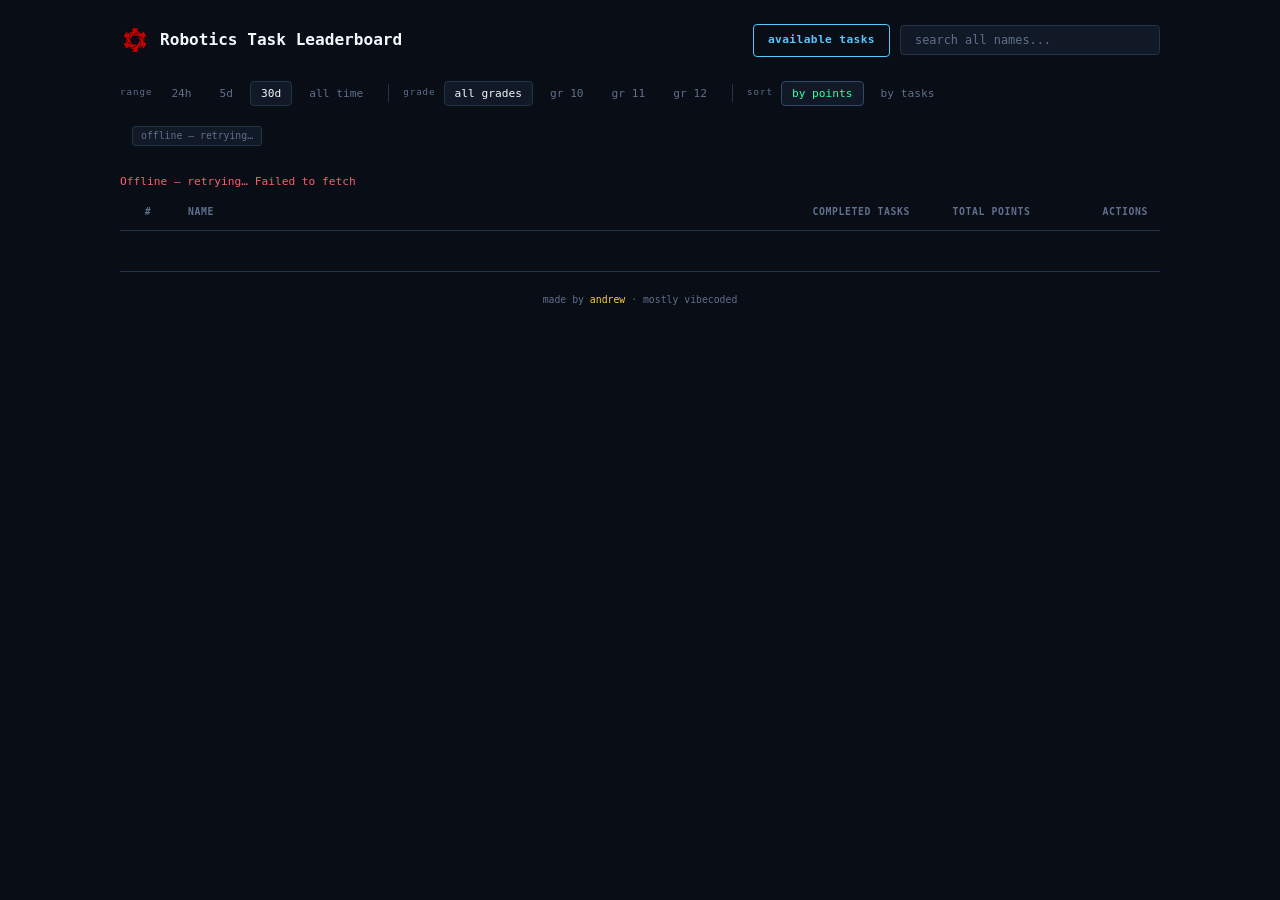
<file: index.html>
<!DOCTYPE html>
<html lang="en">
<head>
  <meta charset="UTF-8">
  <meta name="viewport" content="width=device-width, initial-scale=1.0">
  <title>MVTHS Robotics Task Leaderboard</title>
  <link rel="icon" type="image/svg+xml" href="src/imgs/logo.svg">
  <link rel="stylesheet" href="src/css/style.css?v=17">
</head>
<body>
  <div class="app">

    <header class="header">
      <div class="header-top">
        <h1 class="header-title">
          <img class="logo" src="src/imgs/logo.svg" alt="MVTHS Engineering logo">
          <span>Robotics Task Leaderboard</span>
        </h1>
        <div class="header-actions">
          <a class="tasks-btn" href="tasks/">available tasks</a>
          <input
            type="text"
            id="search-input"
            class="search-input"
            placeholder="search all names..."
            autocomplete="off"
          >
        </div>
      </div>
    </header>

    <section class="filters-section">
      <div class="filter-group">
        <span class="filter-group-label">range</span>
        <button class="filter-btn" data-range="24h">24h</button>
        <button class="filter-btn" data-range="5d">5d</button>
        <button class="filter-btn active" data-range="30d">30d</button>
        <button class="filter-btn" data-range="all">all time</button>
      </div>
      <span class="filter-divider"></span>
      <div class="filter-group">
        <span class="filter-group-label">grade</span>
        <button class="grade-btn active" data-grade="all">all grades</button>
        <button class="grade-btn" data-grade="10">gr 10</button>
        <button class="grade-btn" data-grade="11">gr 11</button>
        <button class="grade-btn" data-grade="12">gr 12</button>
      </div>
      <span class="filter-divider"></span>
      <div class="filter-group">
        <span class="filter-group-label">sort</span>
        <button class="sort-btn active" data-sort="points">by points</button>
        <button class="sort-btn" data-sort="tasks">by tasks</button>
      </div>
    </section>

    <section class="summary-section">
      <span id="summary-text" class="summary-text"></span>
      <span id="source-badge" class="source-badge"></span>
    </section>

    <main class="leaderboard-container">
      <div class="status-bar" id="status-bar">
        <span>Loading data...</span>
      </div>
      <table class="leaderboard" id="leaderboard">
        <thead>
          <tr>
            <th class="col-rank">#</th>
            <th class="col-name">name</th>
            <th class="col-tasks">completed tasks</th>
            <th class="col-points">total points</th>
            <th class="col-actions">actions</th>
          </tr>
        </thead>
        <tbody id="leaderboard-body">
        </tbody>
      </table>
    </main>

    <footer class="footer">
      <span class="footer-text">
        made by <a class="footer-link" href="https://andrewhuang.cc" target="_blank" rel="noopener">andrew</a> · mostly vibecoded
      </span>
    </footer>

  </div>
  <script src="src/js/scoring.js?v=19"></script>
  <script src="src/js/app.js?v=18"></script>
</body>
</html>
</file>
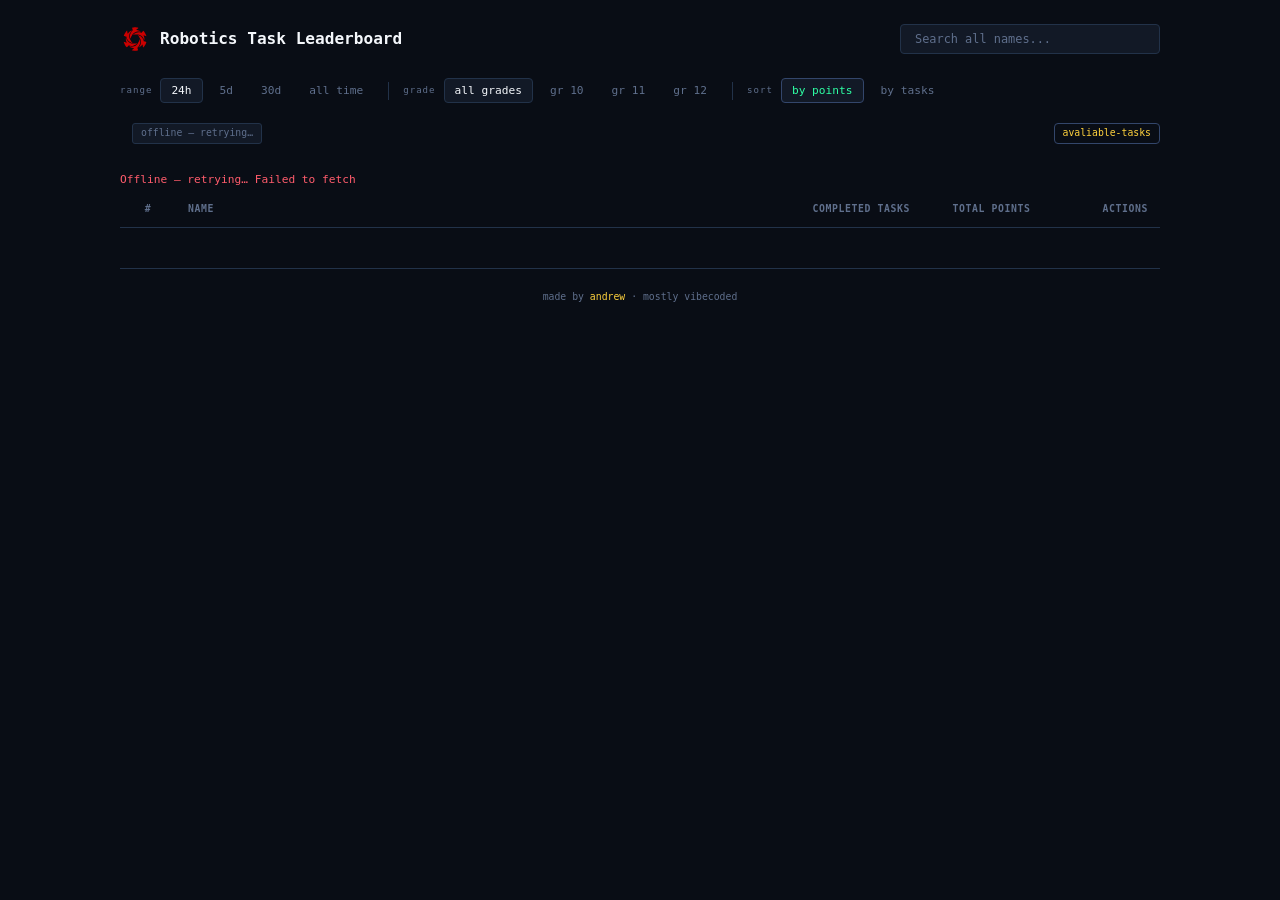
<file: docs/index.html>
<!DOCTYPE html>
<html lang="en">
<head>
  <meta charset="UTF-8">
  <meta name="viewport" content="width=device-width, initial-scale=1.0">
  <title>MVTHS Robotics Task Leaderboard</title>
  <link rel="icon" type="image/svg+xml" href="imgs/logo.svg">
  <link rel="stylesheet" href="css/style.css?v=13">
</head>
<body>
  <div class="app">

    <header class="header">
      <div class="header-top">
        <h1 class="header-title">
          <img class="logo" src="imgs/logo.svg" alt="MVTHS Engineering logo">
          <span>Robotics Task Leaderboard</span>
        </h1>
        <input
          type="text"
          id="search-input"
          class="search-input"
          placeholder="Search all names..."
          autocomplete="off"
        >
      </div>
    </header>

    <section class="filters-section">
      <div class="filter-group">
        <span class="filter-group-label">range</span>
        <button class="filter-btn active" data-range="24h">24h</button>
        <button class="filter-btn" data-range="5d">5d</button>
        <button class="filter-btn" data-range="30d">30d</button>
        <button class="filter-btn" data-range="all">all time</button>
      </div>
      <span class="filter-divider"></span>
      <div class="filter-group">
        <span class="filter-group-label">grade</span>
        <button class="grade-btn active" data-grade="all">all grades</button>
        <button class="grade-btn" data-grade="10">gr 10</button>
        <button class="grade-btn" data-grade="11">gr 11</button>
        <button class="grade-btn" data-grade="12">gr 12</button>
      </div>
      <span class="filter-divider"></span>
      <div class="filter-group">
        <span class="filter-group-label">sort</span>
        <button class="sort-btn active" data-sort="points">by points</button>
        <button class="sort-btn" data-sort="tasks">by tasks</button>
      </div>
    </section>

    <section class="summary-section">
      <span id="summary-text" class="summary-text"></span>
      <span id="source-badge" class="source-badge"></span>
      <a class="tasks-btn" href="tasks/" target="_blank" rel="noopener">avaliable-tasks</a>
    </section>

    <main class="leaderboard-container">
      <div class="status-bar" id="status-bar">
        <span>Loading data...</span>
      </div>
      <table class="leaderboard" id="leaderboard">
        <thead>
          <tr>
            <th class="col-rank">#</th>
            <th class="col-name">name</th>
            <th class="col-tasks">completed tasks</th>
            <th class="col-points">total points</th>
            <th class="col-actions">actions</th>
          </tr>
        </thead>
        <tbody id="leaderboard-body">
        </tbody>
      </table>
    </main>

    <footer class="footer">
      <span class="footer-text">
        made by <a class="footer-link" href="https://andrewhuang.cc" target="_blank" rel="noopener">andrew</a> · mostly vibecoded
      </span>
    </footer>

  </div>
  <script src="js/scoring.js?v=13"></script>
  <script src="js/app.js?v=13"></script>
</body>
</html>
</file>
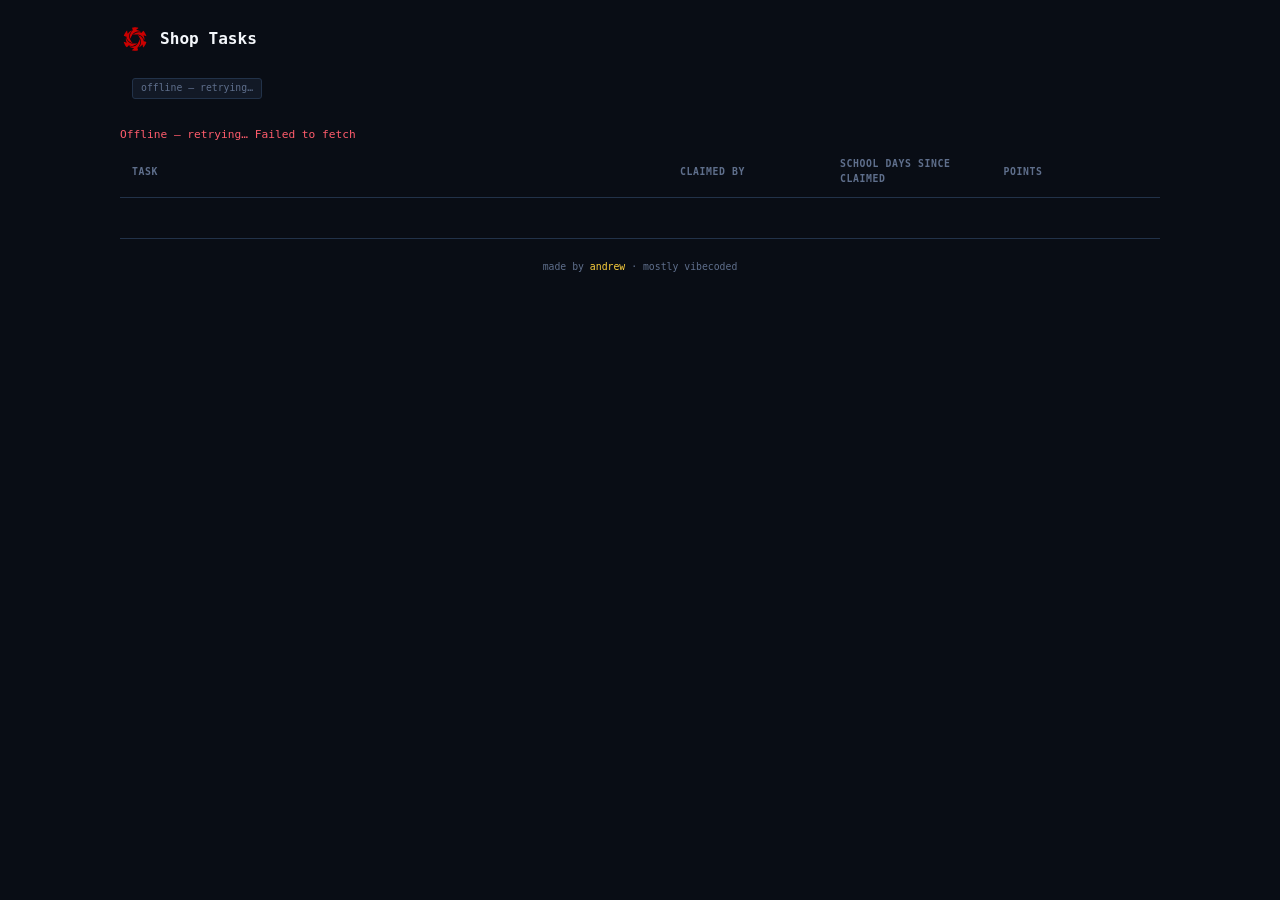
<file: tasks/index.html>
<!DOCTYPE html>
<html lang="en">
<head>
  <meta charset="UTF-8">
  <meta name="viewport" content="width=device-width, initial-scale=1.0">
  <title>MVTHS Robotics Tasks</title>
  <link rel="icon" type="image/svg+xml" href="../src/imgs/logo.svg">
  <link rel="stylesheet" href="../src/css/style.css?v=17">
</head>
<body>
  <div class="app">

    <header class="header">
      <div class="header-top">
        <h1 class="header-title">
          <a class="header-home" href="../" title="Back to leaderboard">
            <img class="logo" src="../src/imgs/logo.svg" alt="MVTHS Engineering logo">
            <span>Shop Tasks</span>
          </a>
        </h1>
      </div>
    </header>

    <section class="summary-section">
      <span id="tasks-summary" class="summary-text"></span>
      <span id="source-badge" class="source-badge"></span>
    </section>

    <main class="leaderboard-container">
      <div class="status-bar" id="status-bar">
        <span>Loading tasks...</span>
      </div>
      <table class="task-table" id="task-table">
        <thead>
          <tr>
            <th class="col-task">task</th>
            <th class="col-claimant">claimed by</th>
            <th class="col-days">school days since claimed</th>
            <th class="col-points">points</th>
            <th class="col-actions"></th>
          </tr>
        </thead>
        <tbody id="task-body">
        </tbody>
      </table>
    </main>

    <footer class="footer">
      <span class="footer-text">
        made by <a class="footer-link" href="https://andrewhuang.cc" target="_blank" rel="noopener">andrew</a> · mostly vibecoded
      </span>
    </footer>

  </div>

  <div class="modal-overlay" id="modal-overlay">
    <div class="modal" role="dialog" aria-modal="true">
      <button type="button" class="modal-x" id="modal-close" aria-label="Close">&times;</button>
      <div class="modal-body" id="modal-body"></div>
    </div>
  </div>

  <script src="../src/js/scoring.js?v=19"></script>
  <script src="../src/js/tasks.js?v=18"></script>
</body>
</html>
</file>
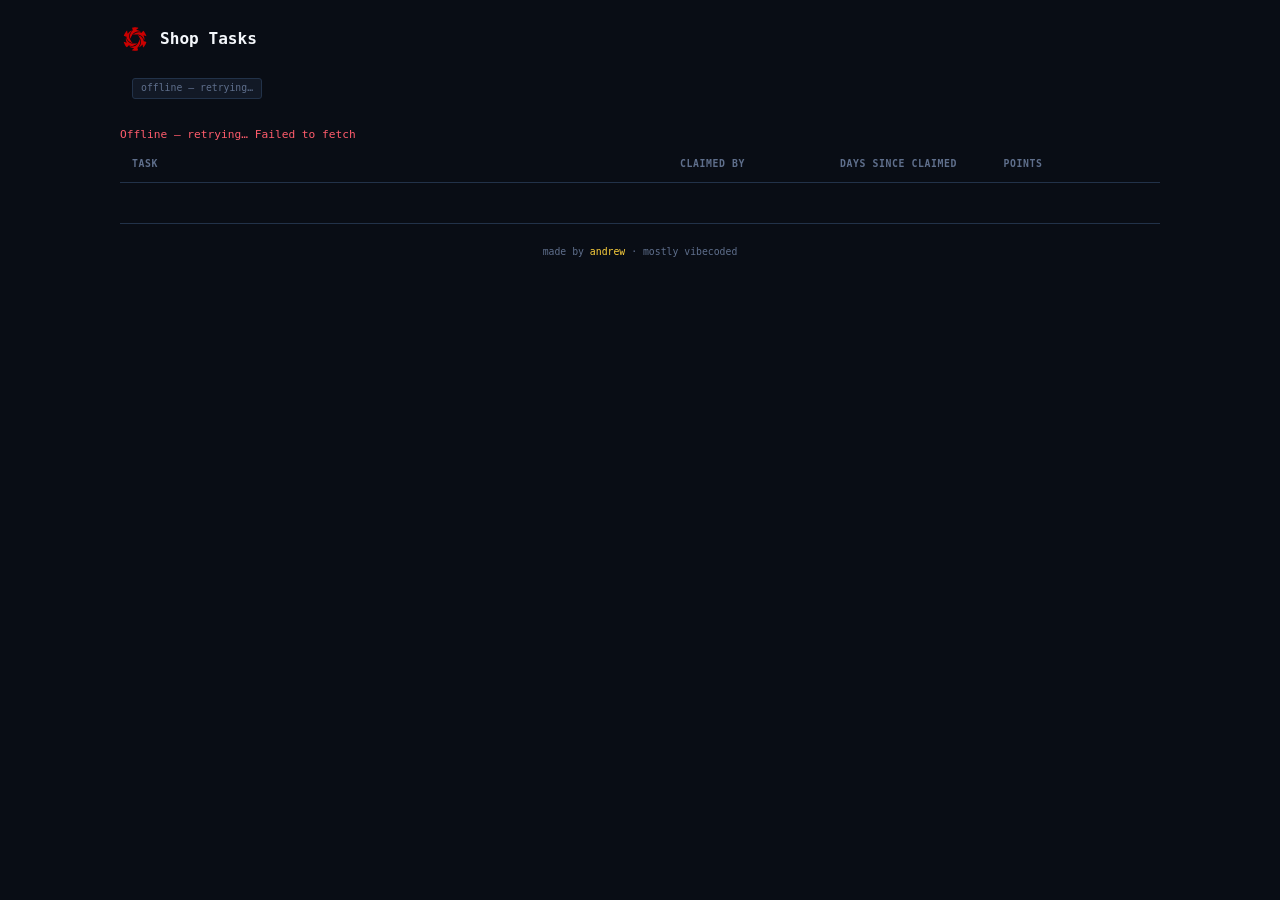
<file: docs/tasks/index.html>
<!DOCTYPE html>
<html lang="en">
<head>
  <meta charset="UTF-8">
  <meta name="viewport" content="width=device-width, initial-scale=1.0">
  <title>MVTHS Robotics Tasks</title>
  <link rel="icon" type="image/svg+xml" href="../imgs/logo.svg">
  <link rel="stylesheet" href="../css/style.css?v=13">
</head>
<body>
  <div class="app">

    <header class="header">
      <div class="header-top">
        <h1 class="header-title">
          <a class="header-home" href="../" title="Back to leaderboard">
            <img class="logo" src="../imgs/logo.svg" alt="MVTHS Engineering logo">
            <span>Shop Tasks</span>
          </a>
        </h1>
      </div>
    </header>

    <section class="summary-section">
      <span id="tasks-summary" class="summary-text"></span>
      <span id="source-badge" class="source-badge"></span>
    </section>

    <main class="leaderboard-container">
      <div class="status-bar" id="status-bar">
        <span>Loading tasks...</span>
      </div>
      <table class="task-table" id="task-table">
        <thead>
          <tr>
            <th class="col-task">task</th>
            <th class="col-claimant">claimed by</th>
            <th class="col-days">days since claimed</th>
            <th class="col-points">points</th>
            <th class="col-actions"></th>
          </tr>
        </thead>
        <tbody id="task-body">
        </tbody>
      </table>
    </main>

    <footer class="footer">
      <span class="footer-text">
        made by <a class="footer-link" href="https://andrewhuang.cc" target="_blank" rel="noopener">andrew</a> · mostly vibecoded
      </span>
    </footer>

  </div>

  <div class="modal-overlay" id="modal-overlay">
    <div class="modal" role="dialog" aria-modal="true">
      <button type="button" class="modal-x" id="modal-close" aria-label="Close">&times;</button>
      <div class="modal-body" id="modal-body"></div>
    </div>
  </div>

  <script src="../js/scoring.js?v=13"></script>
  <script src="../js/tasks.js?v=13"></script>
</body>
</html>
</file>
<file: src/css/style.css>
*,
*::before,
*::after {
  box-sizing: border-box;
  margin: 0;
  padding: 0;
}

:root {
  --bg-primary: hsl(220, 38%, 6%);
  --bg-card: hsl(219, 37%, 11%);
  --bg-elevated: hsl(220, 38%, 15%);
  --bg-detail: hsl(221, 42%, 9%);
  --border-color: hsl(216, 36%, 21%);
  --border-light: hsl(220, 35%, 31%);
  --text-primary: hsl(214, 47%, 97%);
  --text-secondary: hsl(217, 25%, 71%);
  --text-muted: hsl(219, 19%, 46%);
  --num-points: hsl(154, 100%, 59%);
  --num-tasks: hsl(200, 100%, 67%);
  --rank-gold: hsl(46, 100%, 62%);
  --rank-gold-dim: hsla(46, 100%, 62%, 0.08);
  --rank-gold-glow: hsla(46, 100%, 62%, 0.45);
  --rank-silver: hsl(217, 30%, 85%);
  --rank-silver-dim: hsla(217, 30%, 85%, 0.07);
  --rank-bronze: hsl(28, 63%, 60%);
  --rank-bronze-dim: hsla(28, 63%, 60%, 0.07);
  --accent-danger: hsl(354, 100%, 68%);
  --font-mono: 'SF Mono', 'Fira Code', 'Cascadia Code', 'Consolas', monospace;
  --radius: 4px;
  --transition: 200ms ease;
}

html {
  font-size: 14px;
}

body {
  font-family: var(--font-mono);
  background-color: var(--bg-primary);
  color: var(--text-primary);
  line-height: 1.5;
  min-height: 100vh;
  -webkit-font-smoothing: antialiased;
}

/* === layout === */
.app {
  max-width: 1080px;
  margin: 0 auto;
  padding: 24px 20px;
}

/* === header === */
.header {
  margin-bottom: 24px;
}

.header-top {
  display: flex;
  align-items: center;
  justify-content: space-between;
  gap: 16px;
  flex-wrap: wrap;
}

.header-actions {
  display: flex;
  align-items: center;
  gap: 10px;
  flex-wrap: wrap;
}

.header-title {
  display: flex;
  align-items: center;
  gap: 10px;
  font-size: 1.15rem;
  font-weight: 600;
  color: var(--text-primary);
  white-space: nowrap;
}

.logo {
  width: 30px;
  height: 30px;
  flex-shrink: 0;
}

.version {
  color: var(--text-muted);
  font-weight: 400;
  font-size: 0.85rem;
}

.search-input {
  font-family: var(--font-mono);
  font-size: 0.85rem;
  padding: 7px 14px;
  background: var(--bg-card);
  border: 1px solid var(--border-color);
  border-radius: var(--radius);
  color: var(--text-primary);
  width: 260px;
  outline: none;
  transition: border-color var(--transition);
}

.search-input::placeholder {
  color: var(--text-muted);
}

.search-input:focus {
  border-color: var(--border-light);
}

/* === filters & sort === */
.filters-section {
  display: flex;
  align-items: center;
  gap: 6px;
  margin-bottom: 20px;
  flex-wrap: wrap;
}

.filter-group {
  display: flex;
  align-items: center;
  gap: 6px;
}

.filter-group-label {
  font-size: 0.65rem;
  color: var(--text-muted);
  letter-spacing: 1px;
  margin-right: 2px;
}

.filter-divider {
  width: 1px;
  height: 18px;
  background: var(--border-color);
  margin: 0 8px;
}

.filter-btn,
.grade-btn,
.sort-btn {
  font-family: var(--font-mono);
  font-size: 0.8rem;
  padding: 5px 10px;
  background: none;
  border: 1px solid transparent;
  border-radius: var(--radius);
  color: var(--text-muted);
  cursor: pointer;
  transition: color var(--transition), border-color var(--transition), background var(--transition);
}

.filter-btn:hover,
.grade-btn:hover,
.sort-btn:hover {
  color: var(--text-secondary);
  border-color: var(--border-color);
}

.filter-btn.active,
.grade-btn.active {
  color: var(--text-primary);
  background: var(--bg-card);
  border-color: var(--border-color);
}

.sort-btn.active {
  color: var(--num-points);
  background: var(--bg-card);
  border-color: var(--border-light);
}

.sort-btn[data-sort="tasks"].active {
  color: var(--num-tasks);
}

/* === summary === */
.summary-section {
  margin-bottom: 14px;
  display: flex;
  align-items: center;
  gap: 12px;
  flex-wrap: wrap;
  width: 100%;
}

.tasks-btn {
  display: inline-block;
  font-family: var(--font-mono);
  font-size: 0.8rem;
  font-weight: 600;
  letter-spacing: 0.4px;
  color: var(--num-tasks);
  text-decoration: none;
  padding: 7px 14px;
  border: 1px solid var(--num-tasks);
  border-radius: var(--radius);
  white-space: nowrap;
  transition: color var(--transition), background var(--transition);
}

.tasks-btn:hover {
  color: var(--bg-primary);
  background: var(--num-tasks);
}

.summary-text {
  font-size: 0.8rem;
  color: var(--text-muted);
}

.source-badge {
  font-size: 0.7rem;
  color: var(--text-muted);
  background: var(--bg-card);
  border: 1px solid var(--border-color);
  padding: 2px 8px;
  border-radius: 3px;
}

.source-badge.live {
  color: var(--num-points);
  border-color: var(--num-points);
}

.source-badge .live-dot {
  display: inline-block;
  width: 6px;
  height: 6px;
  border-radius: 50%;
  background: var(--num-points);
  margin-right: 5px;
  animation: pulse 2s infinite;
}

.source-badge.offline .live-dot {
  background: var(--accent-danger);
  animation: none;
}


@keyframes pulse {
  0%, 100% { opacity: 1; }
  50% { opacity: 0.3; }
}

/* === leaderboard table === */
.leaderboard-container {
  overflow-x: auto;
}

.leaderboard {
  width: 100%;
  border-collapse: collapse;
  font-size: 0.85rem;
}

.leaderboard thead th {
  text-align: left;
  font-size: 0.7rem;
  font-weight: 600;
  color: var(--text-muted);
  text-transform: uppercase;
  letter-spacing: 0.6px;
  padding: 0 12px 10px;
  border-bottom: 1px solid var(--border-color);
  transition: color var(--transition);
}

.leaderboard.sort-points .col-points {
  color: var(--num-points);
}

.leaderboard.sort-tasks .col-tasks {
  color: var(--num-tasks);
}

.col-rank {
  width: 56px;
  text-align: center !important;
}

.col-name {
  min-width: 180px;
}

.col-tasks {
  width: 140px;
  text-align: center;
}

.col-points {
  width: 150px;
  text-align: center;
}

.col-actions {
  width: 64px;
  text-align: center !important;
}

.leaderboard tbody tr {
  border-bottom: 1px solid var(--border-color);
  transition: background var(--transition);
}

.leaderboard tbody tr.data-row:hover {
  background: var(--bg-card);
}

.leaderboard tbody tr.data-row.rank-gold:hover {
  background: var(--rank-gold-dim);
}

.leaderboard tbody tr.data-row.rank-silver:hover {
  background: var(--rank-silver-dim);
}

.leaderboard tbody tr.data-row.rank-bronze:hover {
  background: var(--rank-bronze-dim);
}

.leaderboard tbody td {
  padding: 12px;
  vertical-align: middle;
}

/* === top 3 medal rows === */
tr.data-row.rank-gold {
  background: var(--rank-gold-dim);
  border-left: 3px solid var(--rank-gold);
  box-shadow: inset 0 1px 0 hsla(46, 100%, 62%, 0.2), inset 0 -1px 0 hsla(46, 100%, 62%, 0.2);
}

tr.data-row.rank-gold .name-text {
  color: var(--rank-gold);
  font-weight: 700;
}

tr.data-row.rank-silver {
  background: var(--rank-silver-dim);
  border-left: 3px solid var(--rank-silver);
}

tr.data-row.rank-silver .name-text {
  color: var(--rank-silver);
  font-weight: 700;
}

tr.data-row.rank-bronze {
  background: var(--rank-bronze-dim);
  border-left: 3px solid var(--rank-bronze);
}

tr.data-row.rank-bronze .name-text {
  color: var(--rank-bronze);
  font-weight: 700;
}

/* rank badge */
.rank-badge {
  display: inline-flex;
  align-items: center;
  justify-content: center;
  width: 25px;
  height: 25px;
  border-radius: 50%;
  font-size: 0.78rem;
  font-weight: 700;
  line-height: 1;
}

.rank-badge.plain {
  background: var(--bg-elevated);
  color: var(--text-secondary);
  border: 1px solid var(--border-color);
}

.rank-badge.gold {
  background: var(--rank-gold);
  color: hsl(46, 100%, 5%);
  box-shadow: 0 0 12px var(--rank-gold-glow);
}

.rank-badge.silver {
  background: var(--rank-silver);
  color: hsl(220, 27%, 11%);
}

.rank-badge.bronze {
  background: var(--rank-bronze);
  color: hsl(28, 67%, 6%);
}

tr.data-row.rank-gold .rank-badge {
  width: 30px;
  height: 30px;
  font-size: 0.95rem;
}

.crown {
  color: var(--rank-gold);
  font-size: 0.85rem;
  text-shadow: 0 0 10px var(--rank-gold-glow);
  margin-left: 2px;
}

.star {
  font-size: 0.85rem;
  margin-left: 2px;
}

tr.data-row.rank-silver .star {
  color: var(--rank-silver);
  text-shadow: 0 0 8px var(--rank-silver);
}

tr.data-row.rank-bronze .star {
  color: var(--rank-bronze);
  text-shadow: 0 0 8px var(--rank-bronze);
}

/* name cell */
.name-cell {
  display: flex;
  flex-direction: column;
  gap: 3px;
}

.name-primary {
  display: flex;
  align-items: center;
  gap: 8px;
}

.name-text {
  font-weight: 600;
  color: var(--text-primary);
  font-size: 0.95rem;
}

.grade-badge {
  font-size: 0.65rem;
  font-weight: 500;
  color: var(--text-secondary);
  background: var(--bg-elevated);
  border: 1px solid var(--border-color);
  padding: 1px 6px;
  border-radius: 3px;
}

.user-link {
  font-size: 0.7rem;
  color: var(--rank-gold);
  text-decoration: none;
  transition: color var(--transition);
}

.user-link:hover {
  color: var(--text-primary);
  text-decoration: underline;
}

/* tasks cell — big visible number */
.tasks-cell {
  color: var(--num-tasks);
  font-size: 1.2rem;
  font-weight: 800;
  text-align: center;
  text-shadow: 0 0 10px hsla(200, 100%, 67%, 0.25);
}

/* points cell — biggest visible number */
.points-cell {
  color: var(--num-points);
  font-size: 1.35rem;
  font-weight: 800;
  text-align: center;
  letter-spacing: 0.5px;
  text-shadow: 0 0 14px hsla(154, 100%, 59%, 0.35);
  white-space: nowrap;
}

.points-unit {
  font-weight: 500;
  color: var(--text-muted);
  font-size: 0.7rem;
  margin-left: 4px;
  text-shadow: none;
}

/* actions cell */
.actions-cell {
  text-align: center;
}

.expand-btn {
  font-family: var(--font-mono);
  font-size: 0.8rem;
  width: 30px;
  height: 26px;
  background: var(--bg-card);
  border: 1px solid var(--border-color);
  border-radius: var(--radius);
  color: var(--text-secondary);
  cursor: pointer;
  display: inline-flex;
  align-items: center;
  justify-content: center;
  transition: background var(--transition), color var(--transition), border-color var(--transition);
}

.expand-btn:hover {
  background: var(--bg-elevated);
  color: var(--text-primary);
  border-color: var(--border-light);
}

.expand-btn.active {
  color: var(--rank-gold);
  border-color: var(--rank-gold);
}

/* === expanded detail row === */
.detail-row {
  background: var(--bg-detail);
}

.detail-row td {
  padding: 0 !important;
  border-bottom: 1px solid var(--border-color);
}

.detail-content {
  max-height: 0;
  overflow: hidden;
  transition: max-height 300ms ease;
}

.detail-content.open {
  max-height: 800px;
}

.detail-inner {
  padding: 12px 20px 16px;
}

.detail-table {
  width: 100%;
  border-collapse: collapse;
  font-size: 0.78rem;
}

.detail-table thead th {
  text-align: left;
  font-size: 0.65rem;
  font-weight: 600;
  color: var(--text-muted);
  letter-spacing: 0.5px;
  padding: 0 10px 8px;
  border-bottom: 1px solid var(--border-color);
}

.detail-table tbody td {
  padding: 8px 10px;
  color: var(--text-secondary);
  border-bottom: 1px solid var(--border-color);
}

.detail-table tbody tr:last-child td {
  border-bottom: none;
}

.detail-task-name {
  color: var(--text-primary);
  font-weight: 500;
}

.detail-bonus-note {
  font-size: 0.6rem;
  font-weight: 500;
  color: var(--text-muted);
  margin-top: 2px;
  white-space: nowrap;
}

.detail-points {
  color: var(--num-points);
  font-weight: 800;
  text-shadow: 0 0 8px hsla(154, 100%, 59%, 0.25);
}

/* === status bar === */
.status-bar {
  padding: 14px 0;
  font-size: 0.8rem;
  color: var(--text-muted);
  display: none;
}

.status-bar.visible {
  display: block;
}

.status-bar.error {
  color: var(--accent-danger);
}

/* === empty state === */
.empty-state {
  text-align: center;
  padding: 40px 20px;
  color: var(--text-muted);
  font-size: 0.85rem;
}

/* === footer === */
.footer {
  margin-top: 40px;
  padding: 16px 0;
  border-top: 1px solid var(--border-color);
  text-align: center;
}

.footer-text {
  font-size: 0.7rem;
  color: var(--text-muted);
}

.footer-link {
  color: var(--rank-gold);
  text-decoration: none;
  transition: color var(--transition);
}

.footer-link:hover {
  color: var(--text-primary);
  text-decoration: underline;
}

/* === responsive === */
@media (max-width: 600px) {
  .app {
    padding: 16px 12px;
  }

  .header {
    margin-bottom: 16px;
  }

  .header-top {
    flex-direction: column;
    align-items: stretch;
    gap: 12px;
  }

  .header-title {
    white-space: normal;
    font-size: 1rem;
  }

  .logo {
    width: 26px;
    height: 26px;
  }

  .search-input {
    width: 100%;
  }

  .header-actions {
    width: 100%;
  }

  .header-actions .search-input {
    order: -1;
  }

  .tasks-btn {
    width: 100%;
    text-align: center;
    margin-top: auto;
  }

  .filter-divider {
    display: none;
  }

  .filters-section {
    gap: 6px;
    row-gap: 8px;
    margin-bottom: 16px;
  }

  div.filter-group {
    flex-wrap: wrap;
    gap: 4px;
  }

  .filter-btn,
  .grade-btn,
  .sort-btn {
    font-size: 0.75rem;
    padding: 4px 8px;
  }

  .summary-section {
    gap: 8px;
    margin-bottom: 12px;
  }

  /* compact leaderboard */
  .leaderboard {
    font-size: 0.8rem;
  }

  .leaderboard thead th {
    padding: 0 8px 8px;
  }

  .leaderboard tbody td {
    padding: 10px 8px;
  }

  .col-rank {
    width: 40px;
  }

  .col-name {
    min-width: 0;
  }

  .col-tasks {
    width: 64px;
  }

  .col-points {
    width: 76px;
  }

  .col-actions {
    width: 44px;
  }

  .rank-badge {
    width: 22px;
    height: 22px;
    font-size: 0.72rem;
  }

  tr.data-row.rank-gold .rank-badge {
    width: 26px;
    height: 26px;
    font-size: 0.85rem;
  }

  .name-primary {
    flex-wrap: wrap;
    gap: 6px;
  }

  .name-text {
    font-size: 0.88rem;
  }

  .user-link {
    overflow-wrap: anywhere;
  }

  .tasks-cell {
    font-size: 1rem;
  }

  .points-cell {
    font-size: 1.1rem;
  }

  .points-unit {
    font-size: 0.6rem;
    margin-left: 2px;
  }

  .col-actions,
  .leaderboard tbody td:nth-child(5) {
    display: none;
  }

  .leaderboard.sort-points .col-tasks,
  .leaderboard.sort-points tbody td:nth-child(3) {
    display: none;
  }

  .leaderboard.sort-tasks .col-points,
  .leaderboard.sort-tasks tbody td:nth-child(4) {
    display: none;
  }

  .tasks-cell,
  .points-cell {
    cursor: pointer;
  }

  /* compact detail view */
  .detail-inner {
    padding: 10px 10px 12px;
  }

  .detail-table {
    font-size: 0.72rem;
  }

  .detail-table thead th {
    padding: 0 6px 6px;
  }

  .detail-table tbody td {
    padding: 6px;
  }

  .detail-task-name {
    overflow-wrap: anywhere;
  }

  .detail-table th:nth-child(2),
  .detail-table th:nth-child(3),
  .detail-table td:nth-child(2),
  .detail-table td:nth-child(3) {
    display: none;
  }
}

@media (max-width: 380px) {
  .app {
    padding: 12px 10px;
  }

  .header-title {
    font-size: 0.92rem;
    gap: 8px;
  }

  .logo {
    width: 24px;
    height: 24px;
  }

  .col-rank {
    width: 34px;
  }

  .col-tasks {
    width: 56px;
  }

  .col-points {
    width: 68px;
  }

  .leaderboard tbody td {
    padding: 9px 6px;
  }

  .name-text {
    font-size: 0.82rem;
  }

  .points-cell {
    font-size: 1rem;
  }

  .rank-badge {
    width: 20px;
    height: 20px;
    font-size: 0.68rem;
  }

  tr.data-row.rank-gold .rank-badge {
    width: 24px;
    height: 24px;
    font-size: 0.8rem;
  }
}

/* === tasks page === */
.header-home {
  display: flex;
  align-items: center;
  gap: 10px;
  color: inherit;
  text-decoration: none;
  transition: opacity var(--transition);
}

.header-home:hover {
  opacity: 0.75;
}

.task-table {
  width: 100%;
  border-collapse: collapse;
  font-size: 0.85rem;
}

.task-table thead th {
  text-align: left;
  font-size: 0.7rem;
  font-weight: 600;
  color: var(--text-muted);
  text-transform: uppercase;
  letter-spacing: 0.6px;
  padding: 0 12px 10px;
  border-bottom: 1px solid var(--border-color);
}

.task-table tbody tr {
  border-bottom: 1px solid var(--border-color);
}

.task-table tbody tr.task-row:hover {
  background: var(--bg-card);
}

.task-table tbody td {
  padding: 12px;
  vertical-align: middle;
}

.col-task {
  min-width: 220px;
}

.col-claimant {
  width: 160px;
}

.col-days {
  width: 150px;
  text-align: center;
}

.task-table .col-points {
  width: 90px;
  text-align: center;
}

.task-name-cell {
  color: var(--text-primary);
  font-weight: 500;
}

.task-date {
  font-size: 0.65rem;
  font-weight: 400;
  color: var(--text-muted);
  margin-top: 3px;
}

.claimant-cell {
  color: var(--text-secondary);
}

.days-cell {
  text-align: center;
}

.days-num {
  font-size: 1.35rem;
  font-weight: 800;
  color: var(--num-tasks);
  text-shadow: 0 0 12px hsla(200, 100%, 67%, 0.3);
}

.days-unit {
  font-size: 0.7rem;
  font-weight: 500;
  color: var(--text-muted);
  margin-left: 4px;
}

.muted-dash {
  color: var(--text-muted);
}

.task-points-cell {
  text-align: center;
  color: var(--num-points);
  font-size: 1.35rem;
  font-weight: 800;
  letter-spacing: 0.5px;
  text-shadow: 0 0 14px hsla(154, 100%, 59%, 0.35);
}

.task-divider td {
  padding: 12px 12px 6px;
  font-size: 0.65rem;
  font-weight: 600;
  text-transform: uppercase;
  letter-spacing: 1px;
  color: var(--text-muted);
}

.task-row.completed {
  opacity: 0.45;
}

.task-row.completed .task-name-cell {
  text-decoration: line-through;
}

/* tasks you can act on — draw the eye */
.task-row.highlight-claim {
  background: hsla(200, 100%, 67%, 0.06);
}

.task-row.highlight-claim:hover {
  background: hsla(200, 100%, 67%, 0.1);
}

.task-row.highlight-claim .task-name-cell {
  box-shadow: inset 3px 0 0 var(--num-tasks);
  padding-left: 15px;
}

.task-row.highlight-claim .claim-btn {
  color: var(--bg-primary);
  background: var(--num-tasks);
  border-color: var(--num-tasks);
}

.task-row.highlight-claim .claim-btn:hover {
  background: hsl(200, 100%, 75%);
  border-color: hsl(200, 100%, 75%);
}

.task-row.highlight-reclaim {
  background: hsla(354, 100%, 68%, 0.06);
}

.task-row.highlight-reclaim:hover {
  background: hsla(354, 100%, 68%, 0.1);
}

.task-row.highlight-reclaim .task-name-cell {
  box-shadow: inset 3px 0 0 var(--accent-danger);
  padding-left: 15px;
}

.task-row.highlight-reclaim .days-num {
  color: var(--accent-danger);
  text-shadow: 0 0 12px hsla(354, 100%, 68%, 0.35);
}

.task-done-tag {
  font-size: 0.7rem;
  font-weight: 600;
  text-transform: uppercase;
  letter-spacing: 1px;
  color: var(--text-muted);
}

.task-table .col-actions {
  width: 92px;
  text-align: right;
}

.actions-cell {
  text-align: right;
  white-space: nowrap;
}

.task-action {
  font-family: var(--font-mono);
  font-size: 0.68rem;
  font-weight: 600;
  text-transform: lowercase;
  letter-spacing: 0.6px;
  padding: 4px 10px;
  border-radius: var(--radius);
  border: 1px solid var(--border-color);
  background: var(--bg-elevated);
  color: var(--text-secondary);
  cursor: pointer;
  transition: color var(--transition), border-color var(--transition), background var(--transition);
}

.task-action:hover {
  color: var(--text-primary);
  border-color: var(--border-light);
}

.claim-btn {
  color: var(--num-tasks);
  border-color: hsla(200, 100%, 67%, 0.4);
}

.claim-btn:hover {
  background: hsla(200, 100%, 67%, 0.12);
  border-color: var(--num-tasks);
}

.done-btn {
  color: var(--num-points);
  border-color: hsla(154, 100%, 59%, 0.4);
}

.done-btn:hover {
  background: hsla(154, 100%, 59%, 0.12);
  border-color: var(--num-points);
}

.reclaim-btn {
  display: none;
  margin-left: 8px;
  font-size: 0.6rem;
  padding: 3px 7px;
  color: var(--accent-danger);
  border-color: hsla(354, 100%, 68%, 0.4);
}

.reclaim-btn:hover {
  background: hsla(354, 100%, 68%, 0.12);
  border-color: var(--accent-danger);
}

@media (hover: hover) {
  .days-cell:hover .reclaim-btn {
    display: inline-block;
  }
}

@media (hover: none) {
  .days-cell.revealed .reclaim-btn {
    display: inline-block;
  }
}

/* === modal === */
body.modal-open {
  overflow: hidden;
}

.modal-overlay {
  position: fixed;
  inset: 0;
  z-index: 100;
  display: none;
  align-items: center;
  justify-content: center;
  padding: 20px;
  background: hsla(220, 38%, 4%, 0.72);
  backdrop-filter: blur(3px);
}

.modal-overlay.open {
  display: flex;
}

.modal {
  position: relative;
  width: 100%;
  max-width: 380px;
  background: var(--bg-card);
  border: 1px solid var(--border-color);
  border-radius: 8px;
  padding: 26px 24px 22px;
  box-shadow: 0 18px 50px hsla(220, 60%, 2%, 0.7);
  animation: modal-in 180ms ease;
}

@keyframes modal-in {
  from {
    opacity: 0;
    transform: translateY(10px);
  }
  to {
    opacity: 1;
    transform: translateY(0);
  }
}

.modal-x {
  position: absolute;
  top: 10px;
  right: 12px;
  border: none;
  background: none;
  color: var(--text-muted);
  font-size: 1.4rem;
  line-height: 1;
  cursor: pointer;
  transition: color var(--transition);
}

.modal-x:hover {
  color: var(--text-primary);
}

.modal-title {
  font-size: 1.05rem;
  font-weight: 700;
  color: var(--text-primary);
  margin-bottom: 8px;
}

.modal-text {
  font-size: 0.85rem;
  color: var(--text-secondary);
  line-height: 1.5;
  margin-bottom: 18px;
}

.modal-label {
  display: block;
  font-size: 0.65rem;
  font-weight: 600;
  text-transform: uppercase;
  letter-spacing: 0.8px;
  color: var(--text-muted);
  margin-bottom: 6px;
}

.modal-input {
  width: 100%;
  padding: 10px 12px;
  background: var(--bg-detail);
  border: 1px solid var(--border-color);
  border-radius: var(--radius);
  color: var(--text-primary);
  font-family: var(--font-mono);
  font-size: 0.9rem;
  margin-bottom: 18px;
  transition: border-color var(--transition);
}

.modal-input:focus {
  outline: none;
  border-color: var(--num-tasks);
}

.modal-actions {
  display: flex;
  gap: 10px;
  justify-content: flex-end;
}

.modal-btn {
  font-family: var(--font-mono);
  font-size: 0.75rem;
  font-weight: 600;
  text-transform: lowercase;
  letter-spacing: 0.6px;
  padding: 8px 16px;
  border-radius: var(--radius);
  border: 1px solid transparent;
  cursor: pointer;
  transition: background var(--transition), color var(--transition), border-color var(--transition);
}

.modal-btn.primary {
  background: var(--num-tasks);
  color: var(--bg-primary);
}

.modal-btn.primary:hover {
  background: hsl(200, 100%, 75%);
}

.modal-btn.ghost {
  background: transparent;
  border-color: var(--border-color);
  color: var(--text-secondary);
}

.modal-btn.ghost:hover {
  color: var(--text-primary);
  border-color: var(--border-light);
}

.modal-spinner {
  width: 28px;
  height: 28px;
  margin: 4px auto 0;
  border: 3px solid var(--border-color);
  border-top-color: var(--num-tasks);
  border-radius: 50%;
  animation: spin 700ms linear infinite;
}

@keyframes spin {
  to {
    transform: rotate(360deg);
  }
}

@media (max-width: 600px) {
  .task-table {
    font-size: 0.8rem;
  }

  .task-table thead th {
    padding: 0 8px 8px;
  }

  .task-table tbody td {
    padding: 10px 8px;
  }

  .col-task {
    min-width: 0;
  }

  .col-claimant {
    width: auto;
  }

  .col-days {
    width: 66px;
  }

  .task-table .col-points {
    width: 60px;
  }

  .task-table .col-actions {
    width: 74px;
  }

  .days-num {
    font-size: 1.1rem;
  }

  .task-points-cell {
    font-size: 1.15rem;
  }

  .task-date {
    font-size: 0.6rem;
  }
}

@media (max-width: 380px) {
  .task-table {
    font-size: 0.76rem;
  }

  .task-table thead th {
    padding: 0 6px 6px;
    letter-spacing: 0.3px;
  }

  .task-table tbody td {
    padding: 9px 6px;
  }

  .col-days {
    width: 56px;
  }

  .task-table .col-points {
    width: 50px;
  }

  .task-table .col-actions {
    width: 64px;
  }

  .task-action {
    font-size: 0.62rem;
    padding: 3px 7px;
  }

  .reclaim-btn {
    margin-left: 0;
    margin-top: 4px;
  }

  .claimant-cell {
    font-size: 0.75rem;
  }

  .days-num {
    font-size: 1rem;
  }

  .days-unit {
    display: block;
    margin-left: 0;
  }

  .task-points-cell {
    font-size: 1.05rem;
  }
}
</file>
<file: docs/css/style.css>
/* === reset & variables === */
*,
*::before,
*::after {
  box-sizing: border-box;
  margin: 0;
  padding: 0;
}

:root {
  --bg-primary: hsl(220, 38%, 6%);
  --bg-card: hsl(219, 37%, 11%);
  --bg-elevated: hsl(220, 38%, 15%);
  --bg-detail: hsl(221, 42%, 9%);
  --border-color: hsl(216, 36%, 21%);
  --border-light: hsl(220, 35%, 31%);
  --text-primary: hsl(214, 47%, 97%);
  --text-secondary: hsl(217, 25%, 71%);
  --text-muted: hsl(219, 19%, 46%);
  --num-points: hsl(154, 100%, 59%);
  --num-tasks: hsl(200, 100%, 67%);
  --rank-gold: hsl(46, 100%, 62%);
  --rank-gold-dim: hsla(46, 100%, 62%, 0.08);
  --rank-gold-glow: hsla(46, 100%, 62%, 0.45);
  --rank-silver: hsl(217, 30%, 85%);
  --rank-silver-dim: hsla(217, 30%, 85%, 0.07);
  --rank-bronze: hsl(28, 63%, 60%);
  --rank-bronze-dim: hsla(28, 63%, 60%, 0.07);
  --accent-danger: hsl(354, 100%, 68%);
  --font-mono: 'SF Mono', 'Fira Code', 'Cascadia Code', 'Consolas', monospace;
  --radius: 4px;
  --transition: 200ms ease;
}

html {
  font-size: 14px;
}

body {
  font-family: var(--font-mono);
  background-color: var(--bg-primary);
  color: var(--text-primary);
  line-height: 1.5;
  min-height: 100vh;
  -webkit-font-smoothing: antialiased;
}

/* === layout === */
.app {
  max-width: 1080px;
  margin: 0 auto;
  padding: 24px 20px;
}

/* === header === */
.header {
  margin-bottom: 24px;
}

.header-top {
  display: flex;
  align-items: center;
  justify-content: space-between;
  gap: 16px;
  flex-wrap: wrap;
}

.header-title {
  display: flex;
  align-items: center;
  gap: 10px;
  font-size: 1.15rem;
  font-weight: 600;
  color: var(--text-primary);
  white-space: nowrap;
}

.logo {
  width: 30px;
  height: 30px;
  flex-shrink: 0;
}

.version {
  color: var(--text-muted);
  font-weight: 400;
  font-size: 0.85rem;
}

.search-input {
  font-family: var(--font-mono);
  font-size: 0.85rem;
  padding: 7px 14px;
  background: var(--bg-card);
  border: 1px solid var(--border-color);
  border-radius: var(--radius);
  color: var(--text-primary);
  width: 260px;
  outline: none;
  transition: border-color var(--transition);
}

.search-input::placeholder {
  color: var(--text-muted);
}

.search-input:focus {
  border-color: var(--border-light);
}

/* === filters & sort === */
.filters-section {
  display: flex;
  align-items: center;
  gap: 6px;
  margin-bottom: 20px;
  flex-wrap: wrap;
}

.filter-group {
  display: flex;
  align-items: center;
  gap: 6px;
}

.filter-group-label {
  font-size: 0.65rem;
  color: var(--text-muted);
  letter-spacing: 1px;
  margin-right: 2px;
}

.filter-divider {
  width: 1px;
  height: 18px;
  background: var(--border-color);
  margin: 0 8px;
}

.filter-btn,
.grade-btn,
.sort-btn {
  font-family: var(--font-mono);
  font-size: 0.8rem;
  padding: 5px 10px;
  background: none;
  border: 1px solid transparent;
  border-radius: var(--radius);
  color: var(--text-muted);
  cursor: pointer;
  transition: color var(--transition), border-color var(--transition), background var(--transition);
}

.filter-btn:hover,
.grade-btn:hover,
.sort-btn:hover {
  color: var(--text-secondary);
  border-color: var(--border-color);
}

.filter-btn.active,
.grade-btn.active {
  color: var(--text-primary);
  background: var(--bg-card);
  border-color: var(--border-color);
}

.sort-btn.active {
  color: var(--num-points);
  background: var(--bg-card);
  border-color: var(--border-light);
}

.sort-btn[data-sort="tasks"].active {
  color: var(--num-tasks);
}

/* === summary === */
.summary-section {
  margin-bottom: 14px;
  display: flex;
  align-items: center;
  gap: 12px;
  flex-wrap: wrap;
  width: 100%;
}

.summary-section .tasks-btn {
  margin-left: auto;
  display: inline-block;
  color: var(--rank-gold);
  text-decoration: none;
  transition: color var(--transition);
  font-size: 0.7rem;
  padding: 2px 8px;
  border: 1px solid var(--border-light);
  border-radius: var(--radius);
}

.tasks-btn:hover {
  color: var(--text-primary);
  text-decoration: underline;
}

.summary-text {
  font-size: 0.8rem;
  color: var(--text-muted);
}

.source-badge {
  font-size: 0.7rem;
  color: var(--text-muted);
  background: var(--bg-card);
  border: 1px solid var(--border-color);
  padding: 2px 8px;
  border-radius: 3px;
}

.source-badge.live {
  color: var(--num-points);
  border-color: var(--num-points);
}

.source-badge .live-dot {
  display: inline-block;
  width: 6px;
  height: 6px;
  border-radius: 50%;
  background: var(--num-points);
  margin-right: 5px;
  animation: pulse 2s infinite;
}

.source-badge.offline .live-dot {
  background: var(--accent-danger);
  animation: none;
}


@keyframes pulse {
  0%, 100% { opacity: 1; }
  50% { opacity: 0.3; }
}

/* === leaderboard table === */
.leaderboard-container {
  overflow-x: auto;
}

.leaderboard {
  width: 100%;
  border-collapse: collapse;
  font-size: 0.85rem;
}

.leaderboard thead th {
  text-align: left;
  font-size: 0.7rem;
  font-weight: 600;
  color: var(--text-muted);
  text-transform: uppercase;
  letter-spacing: 0.6px;
  padding: 0 12px 10px;
  border-bottom: 1px solid var(--border-color);
  transition: color var(--transition);
}

.leaderboard.sort-points .col-points {
  color: var(--num-points);
}

.leaderboard.sort-tasks .col-tasks {
  color: var(--num-tasks);
}

.col-rank {
  width: 56px;
  text-align: center !important;
}

.col-name {
  min-width: 180px;
}

.col-tasks {
  width: 140px;
  text-align: center;
}

.col-points {
  width: 150px;
  text-align: center;
}

.col-actions {
  width: 64px;
  text-align: center !important;
}

.leaderboard tbody tr {
  border-bottom: 1px solid var(--border-color);
  transition: background var(--transition);
}

.leaderboard tbody tr.data-row:hover {
  background: var(--bg-card);
}

.leaderboard tbody tr.data-row.rank-gold:hover {
  background: var(--rank-gold-dim);
}

.leaderboard tbody tr.data-row.rank-silver:hover {
  background: var(--rank-silver-dim);
}

.leaderboard tbody tr.data-row.rank-bronze:hover {
  background: var(--rank-bronze-dim);
}

.leaderboard tbody td {
  padding: 12px;
  vertical-align: middle;
}

/* === top 3 medal rows === */
tr.data-row.rank-gold {
  background: var(--rank-gold-dim);
  border-left: 3px solid var(--rank-gold);
  box-shadow: inset 0 1px 0 hsla(46, 100%, 62%, 0.2), inset 0 -1px 0 hsla(46, 100%, 62%, 0.2);
}

tr.data-row.rank-gold .name-text {
  color: var(--rank-gold);
  font-weight: 700;
}

tr.data-row.rank-silver {
  background: var(--rank-silver-dim);
  border-left: 3px solid var(--rank-silver);
}

tr.data-row.rank-silver .name-text {
  color: var(--rank-silver);
  font-weight: 700;
}

tr.data-row.rank-bronze {
  background: var(--rank-bronze-dim);
  border-left: 3px solid var(--rank-bronze);
}

tr.data-row.rank-bronze .name-text {
  color: var(--rank-bronze);
  font-weight: 700;
}

/* rank badge */
.rank-badge {
  display: inline-flex;
  align-items: center;
  justify-content: center;
  width: 25px;
  height: 25px;
  border-radius: 50%;
  font-size: 0.78rem;
  font-weight: 700;
  line-height: 1;
}

.rank-badge.plain {
  background: var(--bg-elevated);
  color: var(--text-secondary);
  border: 1px solid var(--border-color);
}

.rank-badge.gold {
  background: var(--rank-gold);
  color: hsl(46, 100%, 5%);
  box-shadow: 0 0 12px var(--rank-gold-glow);
}

.rank-badge.silver {
  background: var(--rank-silver);
  color: hsl(220, 27%, 11%);
}

.rank-badge.bronze {
  background: var(--rank-bronze);
  color: hsl(28, 67%, 6%);
}

tr.data-row.rank-gold .rank-badge {
  width: 30px;
  height: 30px;
  font-size: 0.95rem;
}

.crown {
  color: var(--rank-gold);
  font-size: 0.85rem;
  text-shadow: 0 0 10px var(--rank-gold-glow);
  margin-left: 2px;
}

.star {
  font-size: 0.85rem;
  margin-left: 2px;
}

tr.data-row.rank-silver .star {
  color: var(--rank-silver);
  text-shadow: 0 0 8px var(--rank-silver);
}

tr.data-row.rank-bronze .star {
  color: var(--rank-bronze);
  text-shadow: 0 0 8px var(--rank-bronze);
}

/* name cell */
.name-cell {
  display: flex;
  flex-direction: column;
  gap: 3px;
}

.name-primary {
  display: flex;
  align-items: center;
  gap: 8px;
}

.name-text {
  font-weight: 600;
  color: var(--text-primary);
  font-size: 0.95rem;
}

.grade-badge {
  font-size: 0.65rem;
  font-weight: 500;
  color: var(--text-secondary);
  background: var(--bg-elevated);
  border: 1px solid var(--border-color);
  padding: 1px 6px;
  border-radius: 3px;
}

.user-link {
  font-size: 0.7rem;
  color: var(--rank-gold);
  text-decoration: none;
  transition: color var(--transition);
}

.user-link:hover {
  color: var(--text-primary);
  text-decoration: underline;
}

/* tasks cell — big visible number */
.tasks-cell {
  color: var(--num-tasks);
  font-size: 1.2rem;
  font-weight: 800;
  text-align: center;
  text-shadow: 0 0 10px hsla(200, 100%, 67%, 0.25);
}

/* points cell — biggest visible number */
.points-cell {
  color: var(--num-points);
  font-size: 1.35rem;
  font-weight: 800;
  text-align: center;
  letter-spacing: 0.5px;
  text-shadow: 0 0 14px hsla(154, 100%, 59%, 0.35);
  white-space: nowrap;
}

.points-unit {
  font-weight: 500;
  color: var(--text-muted);
  font-size: 0.7rem;
  margin-left: 4px;
  text-shadow: none;
}

/* actions cell */
.actions-cell {
  text-align: center;
}

.expand-btn {
  font-family: var(--font-mono);
  font-size: 0.8rem;
  width: 30px;
  height: 26px;
  background: var(--bg-card);
  border: 1px solid var(--border-color);
  border-radius: var(--radius);
  color: var(--text-secondary);
  cursor: pointer;
  display: inline-flex;
  align-items: center;
  justify-content: center;
  transition: background var(--transition), color var(--transition), border-color var(--transition);
}

.expand-btn:hover {
  background: var(--bg-elevated);
  color: var(--text-primary);
  border-color: var(--border-light);
}

.expand-btn.active {
  color: var(--rank-gold);
  border-color: var(--rank-gold);
}

/* === expanded detail row === */
.detail-row {
  background: var(--bg-detail);
}

.detail-row td {
  padding: 0 !important;
  border-bottom: 1px solid var(--border-color);
}

.detail-content {
  max-height: 0;
  overflow: hidden;
  transition: max-height 300ms ease;
}

.detail-content.open {
  max-height: 800px;
}

.detail-inner {
  padding: 12px 20px 16px;
}

.detail-table {
  width: 100%;
  border-collapse: collapse;
  font-size: 0.78rem;
}

.detail-table thead th {
  text-align: left;
  font-size: 0.65rem;
  font-weight: 600;
  color: var(--text-muted);
  letter-spacing: 0.5px;
  padding: 0 10px 8px;
  border-bottom: 1px solid var(--border-color);
}

.detail-table tbody td {
  padding: 8px 10px;
  color: var(--text-secondary);
  border-bottom: 1px solid var(--border-color);
}

.detail-table tbody tr:last-child td {
  border-bottom: none;
}

.detail-task-name {
  color: var(--text-primary);
  font-weight: 500;
}

.detail-bonus-note {
  font-size: 0.6rem;
  font-weight: 500;
  color: var(--text-muted);
  margin-top: 2px;
  white-space: nowrap;
}

.detail-points {
  color: var(--num-points);
  font-weight: 800;
  text-shadow: 0 0 8px hsla(154, 100%, 59%, 0.25);
}

/* === status bar === */
.status-bar {
  padding: 14px 0;
  font-size: 0.8rem;
  color: var(--text-muted);
  display: none;
}

.status-bar.visible {
  display: block;
}

.status-bar.error {
  color: var(--accent-danger);
}

/* === empty state === */
.empty-state {
  text-align: center;
  padding: 40px 20px;
  color: var(--text-muted);
  font-size: 0.85rem;
}

/* === footer === */
.footer {
  margin-top: 40px;
  padding: 16px 0;
  border-top: 1px solid var(--border-color);
  text-align: center;
}

.footer-text {
  font-size: 0.7rem;
  color: var(--text-muted);
}

.footer-link {
  color: var(--rank-gold);
  text-decoration: none;
  transition: color var(--transition);
}

.footer-link:hover {
  color: var(--text-primary);
  text-decoration: underline;
}

/* === responsive === */
@media (max-width: 600px) {
  .app {
    padding: 16px 12px;
  }

  .header {
    margin-bottom: 16px;
  }

  .header-top {
    flex-direction: column;
    align-items: stretch;
    gap: 12px;
  }

  .header-title {
    white-space: normal;
    font-size: 1rem;
  }

  .logo {
    width: 26px;
    height: 26px;
  }

  .search-input {
    width: 100%;
  }

  .filter-divider {
    display: none;
  }

  .filters-section {
    gap: 6px;
    row-gap: 8px;
    margin-bottom: 16px;
  }

  div.filter-group {
    flex-wrap: wrap;
    gap: 4px;
  }

  .filter-btn,
  .grade-btn,
  .sort-btn {
    font-size: 0.75rem;
    padding: 4px 8px;
  }

  .summary-section {
    gap: 8px;
    margin-bottom: 12px;
  }

  /* compact leaderboard */
  .leaderboard {
    font-size: 0.8rem;
  }

  .leaderboard thead th {
    padding: 0 8px 8px;
  }

  .leaderboard tbody td {
    padding: 10px 8px;
  }

  .col-rank {
    width: 40px;
  }

  .col-name {
    min-width: 0;
  }

  .col-tasks {
    width: 64px;
  }

  .col-points {
    width: 76px;
  }

  .col-actions {
    width: 44px;
  }

  .rank-badge {
    width: 22px;
    height: 22px;
    font-size: 0.72rem;
  }

  tr.data-row.rank-gold .rank-badge {
    width: 26px;
    height: 26px;
    font-size: 0.85rem;
  }

  .name-primary {
    flex-wrap: wrap;
    gap: 6px;
  }

  .name-text {
    font-size: 0.88rem;
  }

  .user-link {
    overflow-wrap: anywhere;
  }

  .tasks-cell {
    font-size: 1rem;
  }

  .points-cell {
    font-size: 1.1rem;
  }

  .points-unit {
    font-size: 0.6rem;
    margin-left: 2px;
  }

  .col-actions,
  .leaderboard tbody td:nth-child(5) {
    display: none;
  }

  .leaderboard.sort-points .col-tasks,
  .leaderboard.sort-points tbody td:nth-child(3) {
    display: none;
  }

  .leaderboard.sort-tasks .col-points,
  .leaderboard.sort-tasks tbody td:nth-child(4) {
    display: none;
  }

  .tasks-cell,
  .points-cell {
    cursor: pointer;
  }

  /* compact detail view */
  .detail-inner {
    padding: 10px 10px 12px;
  }

  .detail-table {
    font-size: 0.72rem;
  }

  .detail-table thead th {
    padding: 0 6px 6px;
  }

  .detail-table tbody td {
    padding: 6px;
  }

  .detail-task-name {
    overflow-wrap: anywhere;
  }

  .detail-table th:nth-child(2),
  .detail-table th:nth-child(3),
  .detail-table td:nth-child(2),
  .detail-table td:nth-child(3) {
    display: none;
  }
}

@media (max-width: 380px) {
  .app {
    padding: 12px 10px;
  }

  .header-title {
    font-size: 0.92rem;
    gap: 8px;
  }

  .logo {
    width: 24px;
    height: 24px;
  }

  .col-rank {
    width: 34px;
  }

  .col-tasks {
    width: 56px;
  }

  .col-points {
    width: 68px;
  }

  .leaderboard tbody td {
    padding: 9px 6px;
  }

  .name-text {
    font-size: 0.82rem;
  }

  .points-cell {
    font-size: 1rem;
  }

  .rank-badge {
    width: 20px;
    height: 20px;
    font-size: 0.68rem;
  }

  tr.data-row.rank-gold .rank-badge {
    width: 24px;
    height: 24px;
    font-size: 0.8rem;
  }
}

/* === tasks page === */
.header-home {
  display: flex;
  align-items: center;
  gap: 10px;
  color: inherit;
  text-decoration: none;
  transition: opacity var(--transition);
}

.header-home:hover {
  opacity: 0.75;
}

.task-table {
  width: 100%;
  border-collapse: collapse;
  font-size: 0.85rem;
}

.task-table thead th {
  text-align: left;
  font-size: 0.7rem;
  font-weight: 600;
  color: var(--text-muted);
  text-transform: uppercase;
  letter-spacing: 0.6px;
  padding: 0 12px 10px;
  border-bottom: 1px solid var(--border-color);
}

.task-table tbody tr {
  border-bottom: 1px solid var(--border-color);
}

.task-table tbody tr.task-row:hover {
  background: var(--bg-card);
}

.task-table tbody td {
  padding: 12px;
  vertical-align: middle;
}

.col-task {
  min-width: 220px;
}

.col-claimant {
  width: 160px;
}

.col-days {
  width: 150px;
  text-align: center;
}

.task-table .col-points {
  width: 90px;
  text-align: center;
}

.task-name-cell {
  color: var(--text-primary);
  font-weight: 500;
}

.task-date {
  font-size: 0.65rem;
  font-weight: 400;
  color: var(--text-muted);
  margin-top: 3px;
}

.claimant-cell {
  color: var(--text-secondary);
}

.unclaimed {
  color: var(--text-muted);
  font-style: italic;
}

.days-cell {
  text-align: center;
}

.days-num {
  font-size: 1.35rem;
  font-weight: 800;
  color: var(--num-tasks);
  text-shadow: 0 0 12px hsla(200, 100%, 67%, 0.3);
}

.days-unit {
  font-size: 0.7rem;
  font-weight: 500;
  color: var(--text-muted);
  margin-left: 4px;
}

.muted-dash {
  color: var(--text-muted);
}

.task-points-cell {
  text-align: center;
  color: var(--num-points);
  font-size: 1.35rem;
  font-weight: 800;
  letter-spacing: 0.5px;
  text-shadow: 0 0 14px hsla(154, 100%, 59%, 0.35);
}

.task-divider td {
  padding: 12px 12px 6px;
  font-size: 0.65rem;
  font-weight: 600;
  text-transform: uppercase;
  letter-spacing: 1px;
  color: var(--text-muted);
}

.task-row.completed {
  opacity: 0.45;
}

.task-row.completed .task-name-cell {
  text-decoration: line-through;
}

.task-done-tag {
  font-size: 0.7rem;
  font-weight: 600;
  text-transform: uppercase;
  letter-spacing: 1px;
  color: var(--text-muted);
}

.task-table .col-actions {
  width: 92px;
  text-align: right;
}

.actions-cell {
  text-align: right;
  white-space: nowrap;
}

.task-action {
  font-family: var(--font-mono);
  font-size: 0.68rem;
  font-weight: 600;
  text-transform: lowercase;
  letter-spacing: 0.6px;
  padding: 4px 10px;
  border-radius: var(--radius);
  border: 1px solid var(--border-color);
  background: var(--bg-elevated);
  color: var(--text-secondary);
  cursor: pointer;
  transition: color var(--transition), border-color var(--transition), background var(--transition);
}

.task-action:hover {
  color: var(--text-primary);
  border-color: var(--border-light);
}

.claim-btn {
  color: var(--num-tasks);
  border-color: hsla(200, 100%, 67%, 0.4);
}

.claim-btn:hover {
  background: hsla(200, 100%, 67%, 0.12);
  border-color: var(--num-tasks);
}

.done-btn {
  color: var(--num-points);
  border-color: hsla(154, 100%, 59%, 0.4);
}

.done-btn:hover {
  background: hsla(154, 100%, 59%, 0.12);
  border-color: var(--num-points);
}

.reclaim-btn {
  display: none;
  margin-left: 8px;
  font-size: 0.6rem;
  padding: 3px 7px;
  color: var(--accent-danger);
  border-color: hsla(354, 100%, 68%, 0.4);
}

.reclaim-btn:hover {
  background: hsla(354, 100%, 68%, 0.12);
  border-color: var(--accent-danger);
}

@media (hover: hover) {
  .days-cell:hover .reclaim-btn {
    display: inline-block;
  }
}

@media (hover: none) {
  .reclaim-btn {
    display: inline-block;
  }
}

/* === modal === */
body.modal-open {
  overflow: hidden;
}

.modal-overlay {
  position: fixed;
  inset: 0;
  z-index: 100;
  display: none;
  align-items: center;
  justify-content: center;
  padding: 20px;
  background: hsla(220, 38%, 4%, 0.72);
  backdrop-filter: blur(3px);
}

.modal-overlay.open {
  display: flex;
}

.modal {
  position: relative;
  width: 100%;
  max-width: 380px;
  background: var(--bg-card);
  border: 1px solid var(--border-color);
  border-radius: 8px;
  padding: 26px 24px 22px;
  box-shadow: 0 18px 50px hsla(220, 60%, 2%, 0.7);
  animation: modal-in 180ms ease;
}

@keyframes modal-in {
  from {
    opacity: 0;
    transform: translateY(10px);
  }
  to {
    opacity: 1;
    transform: translateY(0);
  }
}

.modal-x {
  position: absolute;
  top: 10px;
  right: 12px;
  border: none;
  background: none;
  color: var(--text-muted);
  font-size: 1.4rem;
  line-height: 1;
  cursor: pointer;
  transition: color var(--transition);
}

.modal-x:hover {
  color: var(--text-primary);
}

.modal-title {
  font-size: 1.05rem;
  font-weight: 700;
  color: var(--text-primary);
  margin-bottom: 8px;
}

.modal-text {
  font-size: 0.85rem;
  color: var(--text-secondary);
  line-height: 1.5;
  margin-bottom: 18px;
}

.modal-label {
  display: block;
  font-size: 0.65rem;
  font-weight: 600;
  text-transform: uppercase;
  letter-spacing: 0.8px;
  color: var(--text-muted);
  margin-bottom: 6px;
}

.modal-input {
  width: 100%;
  padding: 10px 12px;
  background: var(--bg-detail);
  border: 1px solid var(--border-color);
  border-radius: var(--radius);
  color: var(--text-primary);
  font-family: var(--font-mono);
  font-size: 0.9rem;
  margin-bottom: 18px;
  transition: border-color var(--transition);
}

.modal-input:focus {
  outline: none;
  border-color: var(--num-tasks);
}

.modal-actions {
  display: flex;
  gap: 10px;
  justify-content: flex-end;
}

.modal-btn {
  font-family: var(--font-mono);
  font-size: 0.75rem;
  font-weight: 600;
  text-transform: lowercase;
  letter-spacing: 0.6px;
  padding: 8px 16px;
  border-radius: var(--radius);
  border: 1px solid transparent;
  cursor: pointer;
  transition: background var(--transition), color var(--transition), border-color var(--transition);
}

.modal-btn.primary {
  background: var(--num-tasks);
  color: var(--bg-primary);
}

.modal-btn.primary:hover {
  background: hsl(200, 100%, 75%);
}

.modal-btn.ghost {
  background: transparent;
  border-color: var(--border-color);
  color: var(--text-secondary);
}

.modal-btn.ghost:hover {
  color: var(--text-primary);
  border-color: var(--border-light);
}

.modal-spinner {
  width: 28px;
  height: 28px;
  margin: 4px auto 0;
  border: 3px solid var(--border-color);
  border-top-color: var(--num-tasks);
  border-radius: 50%;
  animation: spin 700ms linear infinite;
}

@keyframes spin {
  to {
    transform: rotate(360deg);
  }
}

@media (max-width: 600px) {
  .task-table {
    font-size: 0.8rem;
  }

  .task-table thead th {
    padding: 0 8px 8px;
  }

  .task-table tbody td {
    padding: 10px 8px;
  }

  .col-task {
    min-width: 0;
  }

  .col-claimant {
    width: auto;
  }

  .col-days {
    width: 66px;
  }

  .task-table .col-points {
    width: 60px;
  }

  .task-table .col-actions {
    width: 74px;
  }

  .days-num {
    font-size: 1.1rem;
  }

  .task-points-cell {
    font-size: 1.15rem;
  }

  .task-date {
    font-size: 0.6rem;
  }
}

@media (max-width: 380px) {
  .task-table {
    font-size: 0.76rem;
  }

  .task-table thead th {
    padding: 0 6px 6px;
    letter-spacing: 0.3px;
  }

  .task-table tbody td {
    padding: 9px 6px;
  }

  .col-days {
    width: 56px;
  }

  .task-table .col-points {
    width: 50px;
  }

  .task-table .col-actions {
    width: 64px;
  }

  .task-action {
    font-size: 0.62rem;
    padding: 3px 7px;
  }

  .reclaim-btn {
    margin-left: 0;
    margin-top: 4px;
  }

  .claimant-cell {
    font-size: 0.75rem;
  }

  .days-num {
    font-size: 1rem;
  }

  .days-unit {
    display: block;
    margin-left: 0;
  }

  .task-points-cell {
    font-size: 1.05rem;
  }
}
</file>
